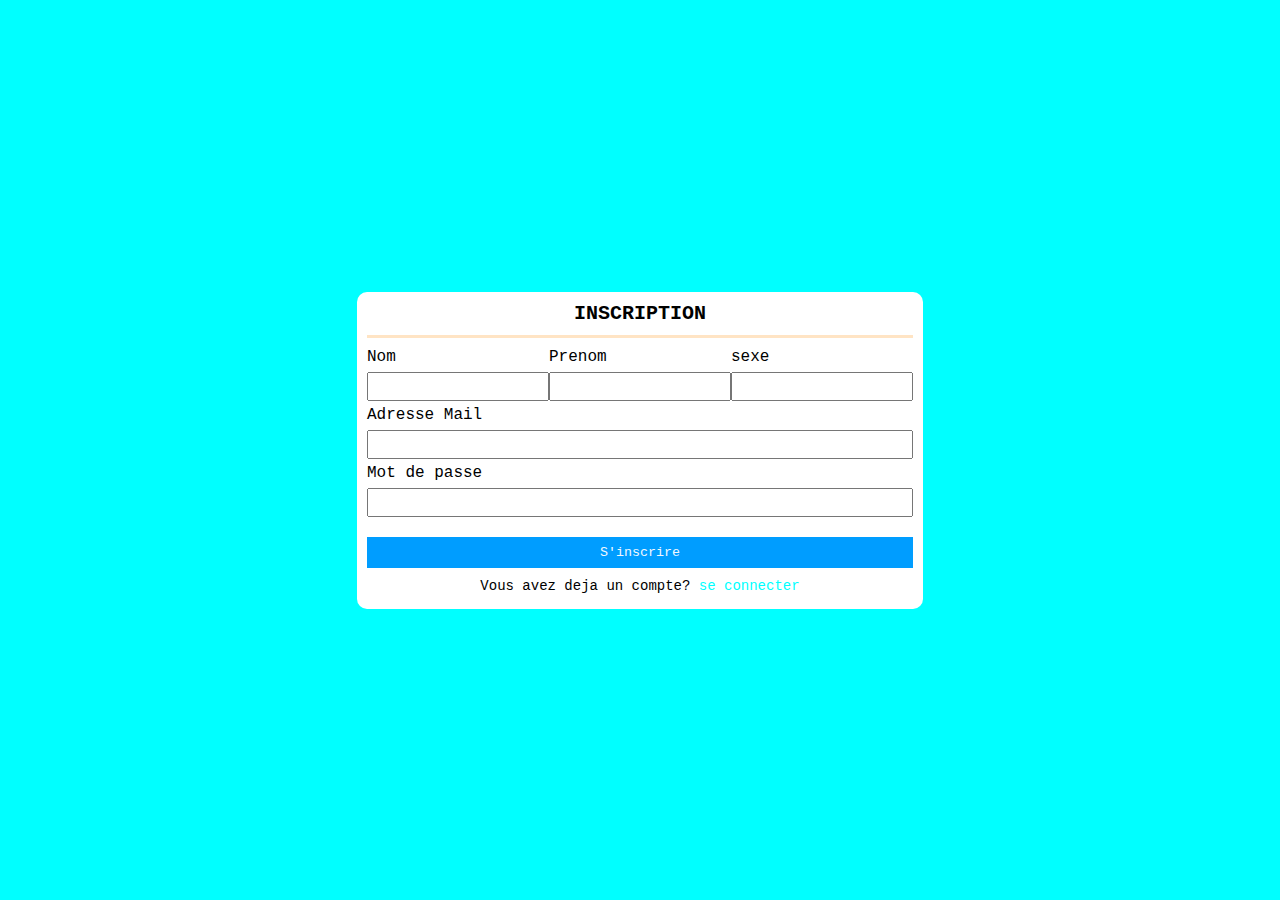
<file: test/index.html>
<!DOCTYPE html>
<html lang="en">
<head>
    <meta charset="UTF-8">
    <meta name="viewport" content="width=device-width, initial-scale=1.0">
    <title> Formulaire d'enregistrement en ligne </title>
    <link rel="stylesheet" href="styles.css">
</head>
<body>
    <form action="">
        <h4>INSCRIPTION</h4>
        <hr>
        <div class="name-field">
            <div>
                <label>Nom</label>
                <input type="text">


            </div>
            <div>
                <label>Prenom</label>
                <input type="text">
            </div>
            <div>
                <label>sexe</label>
                <input type="text">
            </div>
            
                

        </div>
        
            <label>Adresse Mail</label>
            <input type="email">
        
            <label>Mot de passe</label>
                <input type="password">
                <input type="submit" value="S'inscrire">
                <p>Vous avez deja un compte? <a href="#"> se connecter</a></p>
                

            

    </form>
    
</body>
</html>
</file>
<file: test/styles.css>
*{
    margin: 0;
    padding: 0;
    box-sizing: border-box;
    font-family: 'Courier New', Courier, monospace;
}
body{
background-color: aqua;
display: flex;
align-items: center;
justify-content: center;
height: 100vh;


}

form{
    display: flex;
    flex-direction: column;
    background-color: white;
    padding: 10px;
    border-radius: 10px;
    box-shadow: 0 0 10px rgba(red, green, blue, alpha);

}

h4{
    text-align: center;
    font-size: 20px;

}

hr{
    margin: 10px 0;
    background-color: bisque;
    border: 0;
    height: 3px;

    width: 100%;


}
.name-field{
    display:  flex;
    width 100%;
    justify-content: space-between;

}
.name-field div{
    display: flex;
    flex-direction: column;

}
.name-field div{
    width: 50%;

}

label{
    margin-bottom: 6px;

}
input{
    margin-bottom: 5px;
    padding: 5px;
    outline: 0;
    border: 1px solid rgba(red, green, rgb(26, 26, 60), alpha);

}
input :focus{
    border: 1px solid rgb(0, 157, 255);
}
input[type="submit"]{
    margin-top: 15px;
    background-color:rgb(0, 157, 255) ;
    color: aliceblue;
    border: solid rgb(0, 157, 255);
    cursor: pointer;


}

p{
    text-align: center;
    margin: 5px;
    font-size: 14px;

}

p a{
    text-decoration: 0;
    color: aqua;

}

p a:hover{
    text-decoration: underline ;
}
</file>
